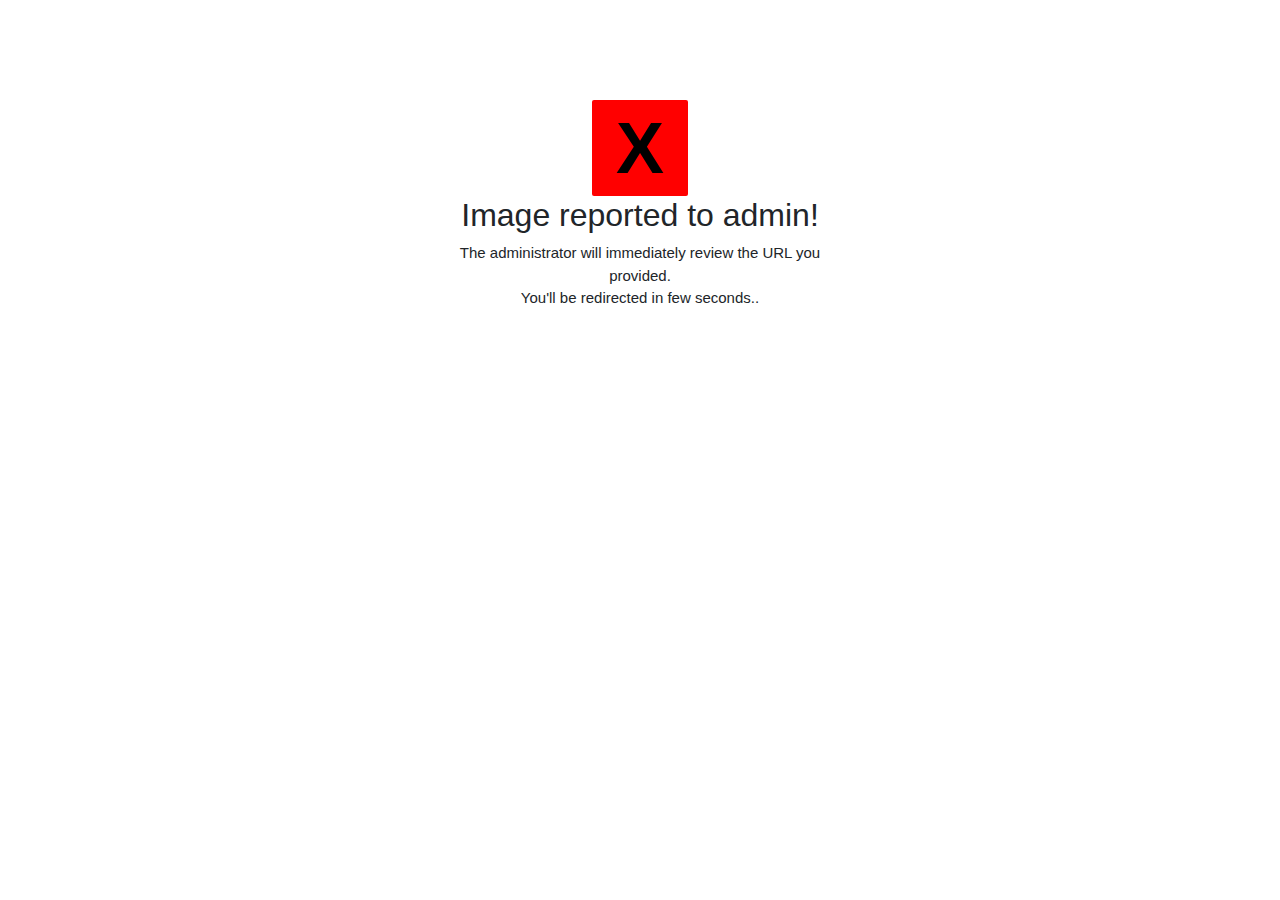
<file: report.html>
<!DOCTYPE html>
<html lang="en">
  <head>
  <meta charset="UTF-8" />
  <title>Report inappropriate content</title>
  <meta name="viewport" content="width=device-width,initial-scale=1" />
  <!-- Bootstrap core CSS -->
  <link rel="stylesheet" href="https://stackpath.bootstrapcdn.com/bootstrap/4.4.1/css/bootstrap.min.css" integrity="sha384-Vkoo8x4CGsO3+Hhxv8T/Q5PaXtkKtu6ug5TOeNV6gBiFeWPGFN9MuhOf23Q9Ifjh" crossorigin="anonymous">
  <script src="https://code.jquery.com/jquery-3.4.1.slim.min.js" integrity="sha384-J6qa4849blE2+poT4WnyKhv5vZF5SrPo0iEjwBvKU7imGFAV0wwj1yYfoRSJoZ+n" crossorigin="anonymous"></script>
  <script src="https://cdn.jsdelivr.net/npm/popper.js@1.16.0/dist/umd/popper.min.js" integrity="sha384-Q6E9RHvbIyZFJoft+2mJbHaEWldlvI9IOYy5n3zV9zzTtmI3UksdQRVvoxMfooAo" crossorigin="anonymous"></script>
  <script src="https://cdn.jsdelivr.net/npm/bootstrap@4.4.1/dist/js/bootstrap.min.js" integrity="sha384-wfSDF2E50Y2D1uUdj0O3uMBJnjuUD4Ih7YwaYd1iqfktj0Uod8GCExl3Og8ifwB6" crossorigin="anonymous"></script>
  <link href="static/addpicture.css" rel="stylesheet">

  <script>
      setTimeout(() => {
        window.location.href = "/";
      }, 5000);
  </script>

</head>

<div class="full-size layout-column layout-align-center-vertical bootstrap snippets bootdeys">
	<div class="size-7 horizontal-align">
		<div class="panel panel-default">
			<div class="panel-body text-center">
				<div class="logo-box logo-box-primary padding-top-4">
					<div class="logo">
						<b>X</b>
					</div>
				</div>
				<h2>Image reported to admin!</h2>
				<p>The administrator will immediately review the URL you provided.<br>You'll be redirected in few seconds..</p>
			</div>
		</div>	
	</div>
</div>
</html>
</file>
<file: static/addpicture.css>
body {
    overflow: hidden;
    background-size: cover;
    font-size: 15px;
    margin: 0;
    padding: 0;
}
.layout-align-center-vertical {
    -webkit-justify-content: center;
    -moz-justify-content: center;
    -ms-justify-content: center;
    justify-content: center;
    max-height: 100%;
}
.horizontal-align {
    position: relative;
    left: 50%;
    -webkit-transform: translateX(-50%);
    -ms-transform: translateX(-50%);
    transform: translateX(-50%);
}

.width-7, .size-7 {
    width: 392px !important;
    margin-top:100px;
}
.height-7, .size-7 {
    height: 392px !important;
}
.logo-box-primary .logo {
    color: #fff;
    background-color: #ff0000 !important;
}
.logo-box, .logo-box .logo {
    display: -webkit-flex;
    display: -moz-flex;
    display: -ms-flexbox;
    display: -ms-flex;
    display: flex;
    -webkit-justify-content: center;
    -moz-justify-content: center;
    -ms-justify-content: center;
    justify-content: center;
    -webkit-align-items: center;
    -moz-align-items: center;
    -ms-align-items: center;
    align-items: center;
    -webkit-align-content: center;
    -moz-align-content: center;
    -ms-align-content: center;
    align-content: center;
}
.logo-box .logo {
    width: 96px;
    height: 96px;
    font-size: 72px;
    font-weight: 500;
    color: #000000;
    background-color: #777e7d;
    -webkit-border-radius: 2px;
    -moz-border-radius: 2px;
    border-radius: 2px;
    -moz-background-clip: padding;
    -webkit-background-clip: padding-box;
    background-clip: padding-box;
    align-content: center;
}
</file>
